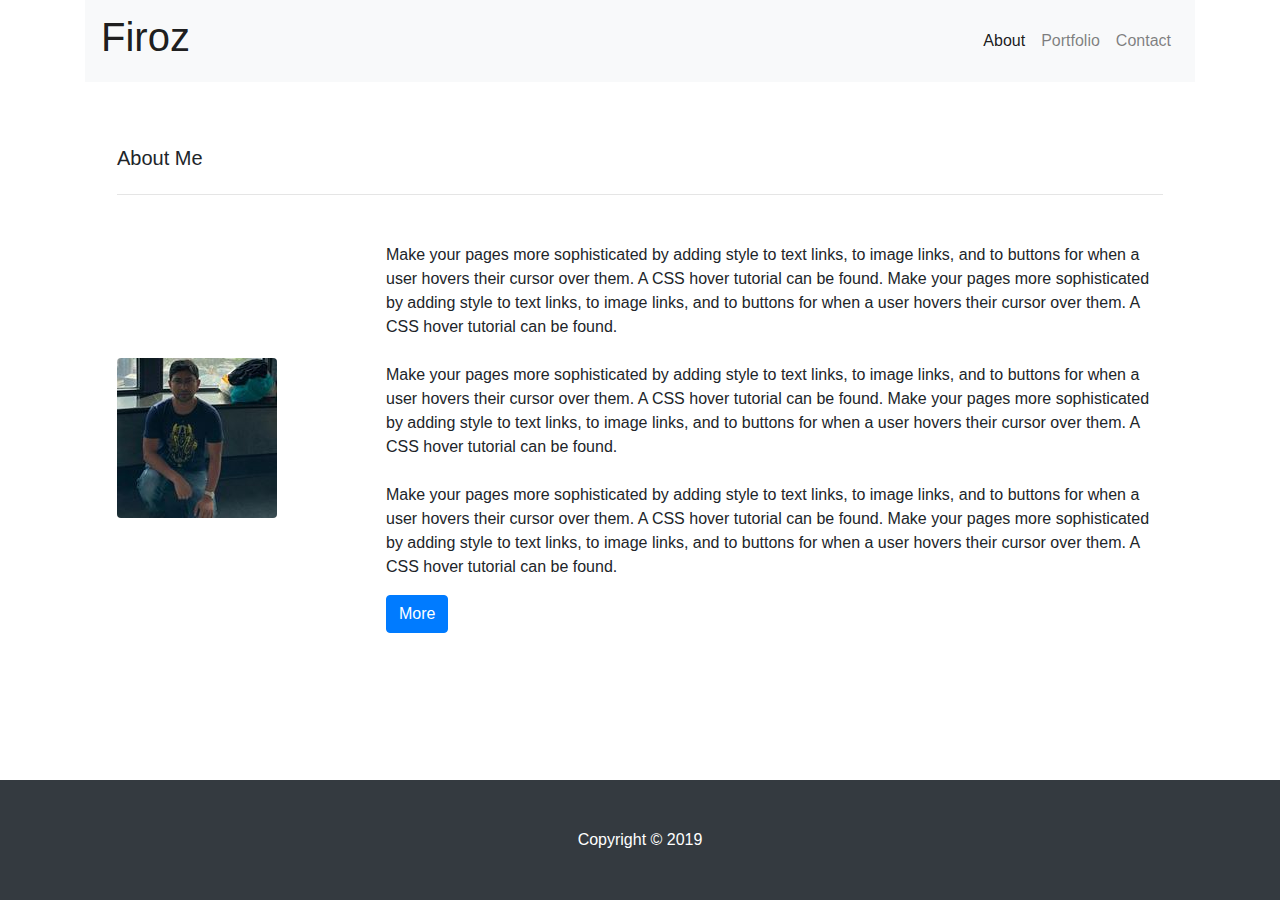
<file: index.html>
<!doctype html>
<html lang="en">
  <head>
    <!-- Required meta tags -->
    <meta charset="utf-8">
    <meta name="viewport" content="width=device-width, initial-scale=1, shrink-to-fit=no">

    <!-- Bootstrap CSS -->
   <!--  <link rel="stylesheet" href="https://stackpath.bootstrapcdn.com/bootstrap/4.3.1/css/bootstrap.min.css" integrity="sha384-ggOyR0iXCbMQv3Xipma34MD+dH/1fQ784/j6cY/iJTQUOhcWr7x9JvoRxT2MZw1T" crossorigin="anonymous"> -->
    <!-- stylesheet  -->  
    
    <link href="assets/css/bootstrap.css" rel="stylesheet" />

    <title>Firoz's Portfolio</title>
  </head>
  <body>
    <div class="container">
        <!-- start Navigation -->
        <nav class="navbar navbar-expand-lg navbar-light bg-light">
            <a class="navbar-brand" href="index.html"><h1>Firoz</h1></a>
            <button class="navbar-toggler" type="button" data-toggle="collapse" data-target="#navbarNav" aria-controls="navbarNav" aria-expanded="false" aria-label="Toggle navigation">
            <span class="navbar-toggler-icon"></span>
            </button>
            <div class="collapse navbar-collapse" id="navbarNav">
                <ul class="nav navbar-nav ml-auto">
                    <li class="nav-item active">
                    <a class="nav-link" href="index.html">About <span class="sr-only">(current)</span></a>
                    </li>
                    <li class="nav-item">
                    <a class="nav-link" href="portfolio.html">Portfolio</a>
                    </li>
                    <li class="nav-item">
                    <a class="nav-link" href="contact.html">Contact</a>
                    </li>
                </ul> 
            </div>
        </nav>
         <!-- End Navigation -->
        <div class="jumbotron">
            <h5 class="display-5">About Me</h5>
            <hr class="my-4">
            <div class="row align-items-center my-5">
                    <div class="col-lg-3">
                    <img class="img-fluid rounded mb-4 mb-lg-0" src="assets/images/profile-img.jpg" alt="">
                    </div>
                    <!-- /.col-lg-3 -->
                    <div class="col-lg-9">
                    <p>Make your pages more sophisticated by adding style to text links, to image links, and to buttons for when a user hovers their cursor over them. A CSS hover tutorial can be found. Make your pages more sophisticated by adding style to text links, to image links, and to buttons for when a user hovers their cursor over them. A CSS hover tutorial can be found.<br><br>
                        Make your pages more sophisticated by adding style to text links, to image links, and to buttons for when a user hovers their cursor over them. A CSS hover tutorial can be found. Make your pages more sophisticated by adding style to text links, to image links, and to buttons for when a user hovers their cursor over them. A CSS hover tutorial can be found.<br><br>
                        Make your pages more sophisticated by adding style to text links, to image links, and to buttons for when a user hovers their cursor over them. A CSS hover tutorial can be found. Make your pages more sophisticated by adding style to text links, to image links, and to buttons for when a user hovers their cursor over them. A CSS hover tutorial can be found.</p>
                    <a class="btn btn-primary" href="#">More</a>
                    </div>
                    <!-- /.col-md-9 -->
            </div>
        </div>
    </div>
    <!-- Footer -->
    <div class="fixed-bottom">
        <footer class="py-5 bg-dark">       
        <p class="m-0 text-center text-white">Copyright &copy; 2019</p>
        </footer>
    </div>

<script src="https://code.jquery.com/jquery-3.3.1.slim.min.js" integrity="sha384-q8i/X+965DzO0rT7abK41JStQIAqVgRVzpbzo5smXKp4YfRvH+8abtTE1Pi6jizo" crossorigin="anonymous"></script>
<script src="https://cdnjs.cloudflare.com/ajax/libs/popper.js/1.14.7/umd/popper.min.js" integrity="sha384-UO2eT0CpHqdSJQ6hJty5KVphtPhzWj9WO1clHTMGa3JDZwrnQq4sF86dIHNDz0W1" crossorigin="anonymous"></script>
<script src="https://stackpath.bootstrapcdn.com/bootstrap/4.3.1/js/bootstrap.min.js" integrity="sha384-JjSmVgyd0p3pXB1rRibZUAYoIIy6OrQ6VrjIEaFf/nJGzIxFDsf4x0xIM+B07jRM" crossorigin="anonymous"></script>
</body>
</html>
</file>
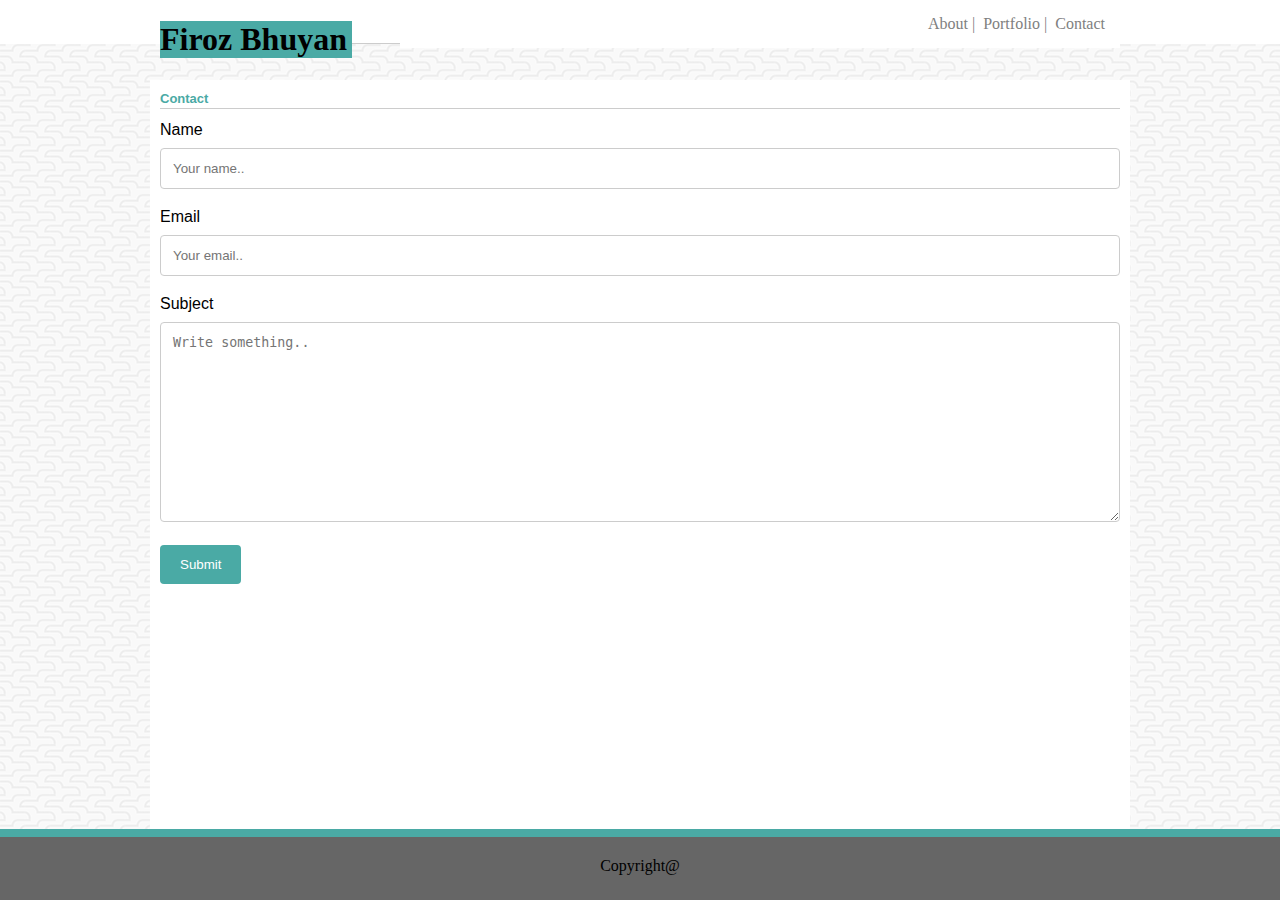
<file: contact.html>
<!DOCTYPE html>
<html lang="en-us">

<head>

  <meta charset="UTF-8">
  <title>Firoz's Portfolio</title>

  <!-- Bootstrap  -->
	<!-- <link rel="stylesheet" href="assets/css/bootstrap.css"> -->
  
  <link rel="stylesheet" type="text/css" href="assets/css/style.css">
</head>

<body>
<div class="container">
	<!-- header Div -->
	<div class="header-top">
		<div><h1>Firoz Bhuyan</h1></div>
		<div class="nav">
            <ul>
                <li><a class="active" href="index.html">About&nbsp;|&nbsp;</a></li>
                <li><a href="portfolio.html">Portfolio&nbsp;|&nbsp;</a></li>
                <li><a href="contact.html">Contact</a></li>
            </ul>
		</div>
	</div>
	<div id="page">
	<!-- Main Div -->
		<div class="middle-container">
			<div><h1>Contact</h1></div>
			<div class="container-contact">
                <form action="#">
                    <label for="name">Name</label>
                    <input type="text" id="fname" name="firstname" placeholder="Your name..">
                        
                    <label for="email">Email</label>
                    <input type="text" id="lname" name="lastname" placeholder="Your email..">
                        
                    <label for="subject">Subject</label>
                    <textarea id="subject" name="subject" placeholder="Write something.." style="height:200px"></textarea>
                        
                    <input type="submit" value="Submit">
                </form>
			</div>			
		</div>
	</div>
	<!-- End Main Div -->	
</div>
  <!-- footer  -->
	<footer>Copyright@</footer>	
<!-- End footer  -->   
</body>
</html>
</file>
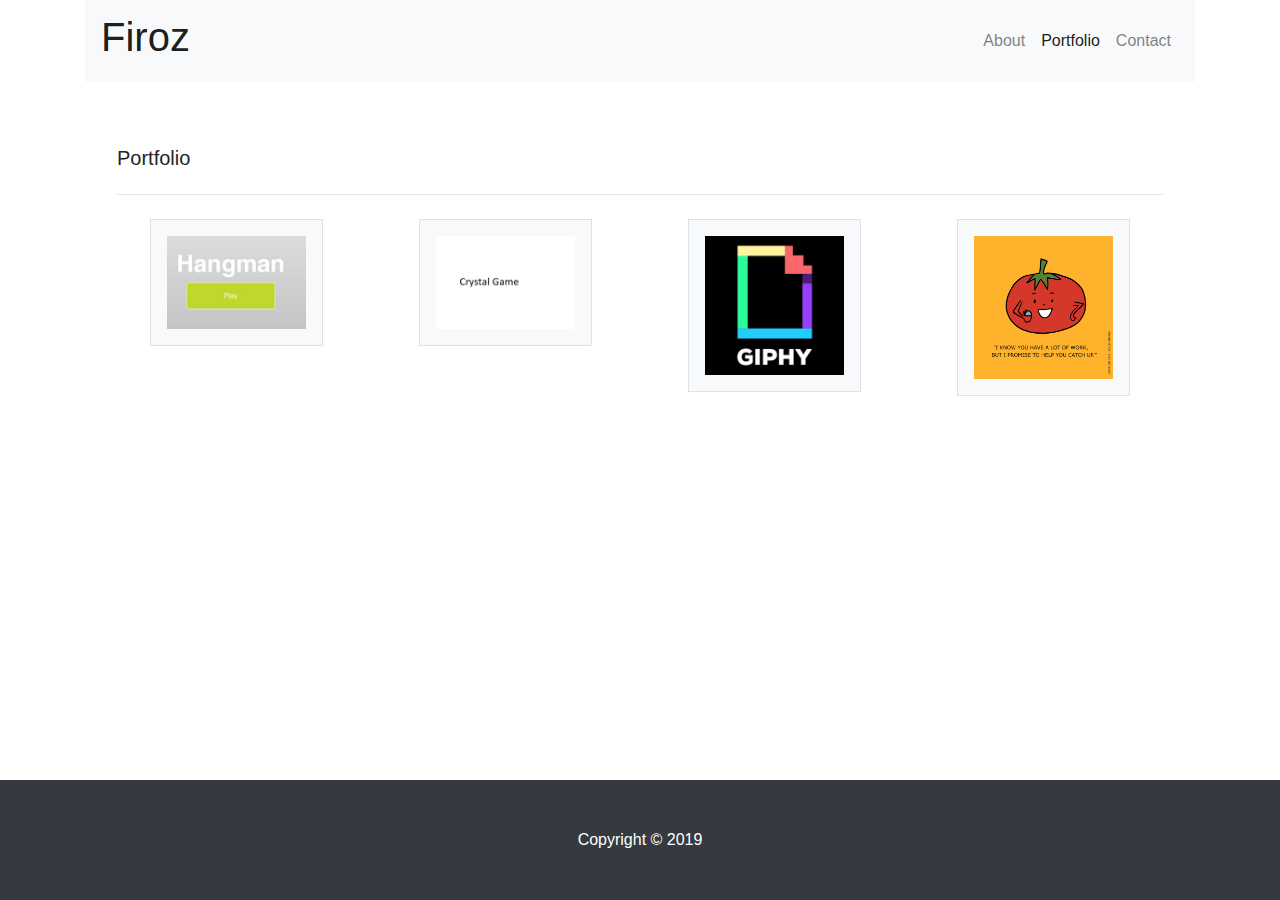
<file: portfolio.html>
<!doctype html>
<html lang="en">
  <head>
    <!-- Required meta tags -->
    <meta charset="utf-8">
    <meta name="viewport" content="width=device-width, initial-scale=1, shrink-to-fit=no">

    <!-- Bootstrap CSS -->
   <!--  <link rel="stylesheet" href="https://stackpath.bootstrapcdn.com/bootstrap/4.3.1/css/bootstrap.min.css" integrity="sha384-ggOyR0iXCbMQv3Xipma34MD+dH/1fQ784/j6cY/iJTQUOhcWr7x9JvoRxT2MZw1T" crossorigin="anonymous"> -->
    <!-- stylesheet  -->  
    
    <link href="assets/css/bootstrap.css" rel="stylesheet" />

    <title>Firoz's Portfolio</title>
  </head>
  <body>
    <div class="container">
        <!-- start Navigation -->
        <nav class="navbar navbar-expand-lg navbar-light bg-light">
            <a class="navbar-brand" href="index.html"><h1>Firoz</h1></a>
            <button class="navbar-toggler" type="button" data-toggle="collapse" data-target="#navbarNav" aria-controls="navbarNav" aria-expanded="false" aria-label="Toggle navigation">
            <span class="navbar-toggler-icon"></span>
            </button>
            <div class="collapse navbar-collapse" id="navbarNav">
                <ul class="nav navbar-nav ml-auto">
                    <li class="nav-item">
                    <a class="nav-link" href="index.html">About <span class="sr-only">(current)</span></a>
                    </li>
                    <li class="nav-item active">
                    <a class="nav-link" href="portfolio.html">Portfolio</a>
                    </li>
                    <li class="nav-item">
                    <a class="nav-link" href="contact.html">Contact</a>
                    </li>
                </ul> 
            </div>
        </nav>
         <!-- End Navigation -->
        <div class="jumbotron">
			<h5 class="display-5">Portfolio</h5>
            <hr class="my-4">
            <!-- Portfolio Section -->
            <section class="page-section portfolio" id="portfolio">
            
                <!-- Portfolio Grid Items -->
                <div class="row mx-md-n5">
                    <!-- Portfolio Item -->
                    <div class="col px-md-5"><div class="p-3 border bg-light"><a href="https://firoz85.github.io/word-guess-game/"><img class="img-fluid" src="assets/images/hangman.jpg" alt=""></a></div></div>
                    <div class="col px-md-5"><div class="p-3 border bg-light"><a href="https://firoz85.github.io/unit-4-game/"><img class="img-fluid" src="assets/images/crystal-game.png" alt=""></a></div></div>
                    <div class="col px-md-5"><div class="p-3 border bg-light"><a href="https://firoz85.github.io/GifTastic/"><img class="img-fluid" src="assets/images/giphy_logo_square_social.png" alt=""></a></div></div>
                    <div class="col px-md-5"><div class="p-3 border bg-light"><a href="https://diaosi29.github.io/TeamAlgorithm/#"><img class="img-fluid" src="assets/images/pomodoro.png" alt=""></a></div></div>
                </div>
                <!-- /.row -->            
            </section>
        </div>
    </div>
	<!-- Footer -->
	<div class="fixed-bottom">
  		<footer class="py-5 bg-dark">       
			<p class="m-0 text-center text-white">Copyright &copy; 2019</p>
	  	</footer>
	</div>
</body>
</html>
</file>
<file: assets/css/style.css>
body {
    margin: 0px;
    background-color: #ffffff;
    font-family: Arial, Helvetica, sans-serif;
    text-align: justify;
    }

.container {
    position: absolute;
    width: 100%;
    height: 100%;
}

#page {
    background-image: url("./../images/beanstalk.png");
    background-repeat: repeat;
    height: 90%;
    }
.header-top 
{
    margin: 0 auto;
    background-color: #ffffff;
    height: 43px;
    width: 960px;
    font-family: 'Georgia', Times, Times New Roman, serif;
    border-bottom:1px solid #cccccc;
}

.header-top h1{
    background-color: #4aaaa5;
    height: 100%;
    width: 20%;
    float: left;
}
/* Navigation */
.header-top .nav{
    height: 100%;
    width: 75%;
    float: right;
    text-align: right;
   
}

ul {
    list-style-type: none;
    margin: 0;
    padding: 15px;
    overflow: hidden;
    background-color: #ffffff;
  }
  li{
      display: inline;
  }
   
  li a {
    color: grey;
    text-align: center;
    padding: 18px 0px 0px 0px;
    text-decoration: none;
  }
  
  li a:hover {
    background-color: #111;
  }
.middle-container{
    margin: 0 auto;
    overflow-x: hidden;
    width: 960px;
    height: 100%;
    background-color: #ffffff;
    -webkit-transition: 0.5s;
    -o-transition: 0.5s;
    transition: 0.5s;
    text-align: justify;
    line-height: 1.5;
    padding-left: 10px;
    padding-right: 10px;
 }
 .middle-container h1{
    color: #4aaaa5;
    font-size: 13px;
    text-align: left;
    width: 100%;
    border-bottom:1px solid #cccccc; 
 }

 .profile {
    width: 150px;
    height: 150px;
    background-repeat: no-repeat;
    background-position: center center;
    background-size: cover;
    float: left;
    margin-right: 10px;
  }
  
 .profile-img {
    background-image: url("./../images/profile-img.jpg");
 }
 footer 
{
    background-color: #666666;
    height: 43px;
    width: 100%;
    padding: 20px 0px 0px 0px;
    font-family: 'Georgia', Times, Times New Roman, serif;
    border-top:8px solid #4aaaa5;
    text-align: center;
    position: absolute;
    bottom: 0;
}



.row {
    margin: 8px -16px;
  }
  
  /* Add padding BETWEEN each column */
  .row,
  .row > .column {
    padding: 8px;
  }
  
  /* Create four equal columns that floats next to each other */
  .column {
    float: left;
    width: 20%;
  }
  
  /* Clear floats after rows */ 
  .row:after {
    content: "";
    display: table;
    clear: both;
  }
  
  .content {
    background-color: white;
    padding: 10px;
  }
  
  /*contact form */

  input[type=text], select, textarea {
    width: 100%;
    padding: 12px;
    border: 1px solid #ccc;
    border-radius: 4px;
    box-sizing: border-box;
    margin-top: 6px;
    margin-bottom: 16px;
    resize: vertical;
  }
  
  input[type=submit] {
    background-color: #4aaaa5;
    color: white;
    padding: 12px 20px;
    border: none;
    border-radius: 4px;
    cursor: pointer;
  }
  
  input[type=submit]:hover {
    background-color:#4aaaa5;
  }
  
.container-conact {
    border-radius: 5px;
    background-color: #f2f2f2;
    padding: 20px;
  }
</file>
